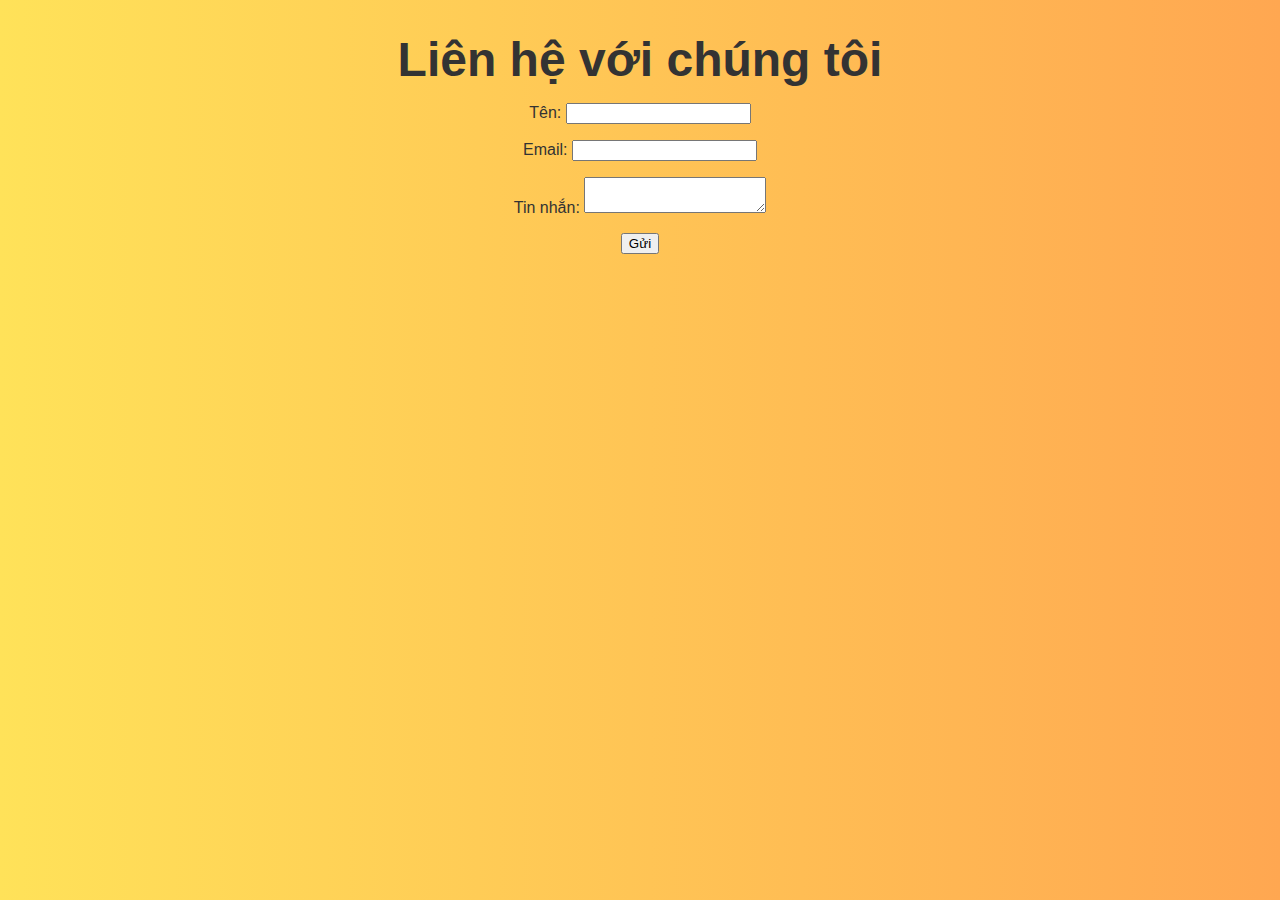
<file: contact.html>
<!-- contact.html -->
<!DOCTYPE html>
<html lang="vi">
<head>
  <meta charset="UTF-8">
  <title>Liên hệ</title>
  <link rel="stylesheet" href="style.css">
</head>
<body>
  <h1>Liên hệ với chúng tôi</h1>
  <form name="contact" method="POST" data-netlify="true">
    <p><label>Tên: <input type="text" name="name" required></label></p>
    <p><label>Email: <input type="email" name="email" required></label></p>
    <p><label>Tin nhắn: <textarea name="message" required></textarea></label></p>
    <p><button type="submit">Gửi</button></p>
  </form>
</body>
</html>
</file>
<file: style.css>
body {
  font-family: 'Comic Sans MS', cursive, sans-serif;
  background: linear-gradient(to right, #ffe259, #ffa751);
  color: #333;
  margin: 0;
  padding: 0;
  text-align: center;
}

header {
  padding: 3rem 1rem;
  background-color: #fff4e6;
}

h1 {
  font-size: 3rem;
  margin-bottom: 0.5rem;
}

.btn {
  padding: 10px 20px;
  background: #ff6f61;
  color: white;
  border: none;
  border-radius: 10px;
  text-decoration: none;
  font-weight: bold;
  transition: 0.3s ease;
}

.btn:hover {
  background: #e85d51;
}

.intro {
  padding: 2rem;
}

.intro img {
  width: 300px;
  border-radius: 20px;
  margin: 1rem 0;
}
</file>
